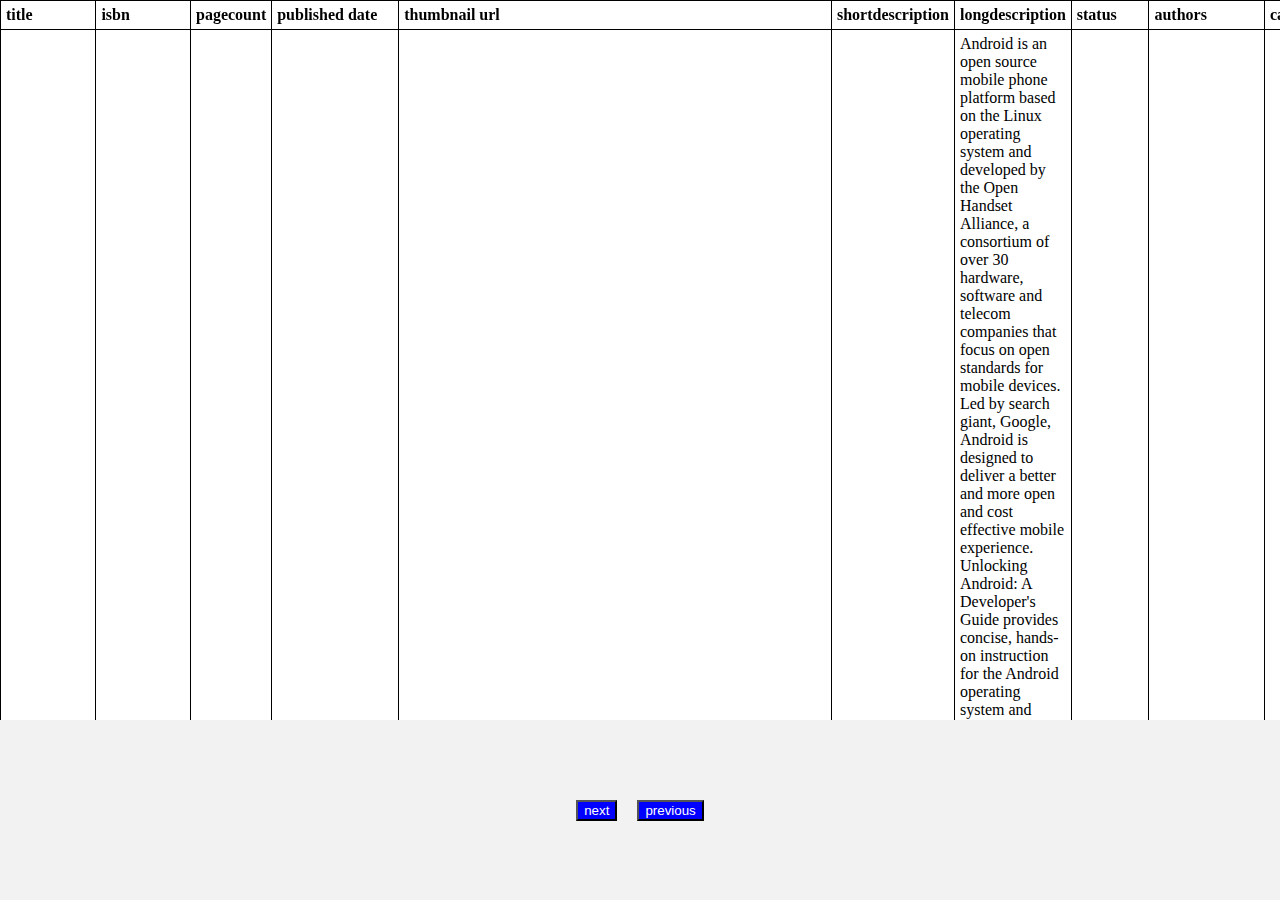
<file: index.html>
<!DOCTYPE html>
<html lang="en">

<head>
    <meta charset="UTF-8">
    <meta name="viewport" content="width=device-width, initial-scale=1.0">
    <title>Document</title>
    <link rel="stylesheet" href="./style.css">
</head>

<body>
    <div id="ts">
        <div id="tc">
            <table id="table">
                <thead>
                    <tr>
                        <th onclick="fun('title')">title</th>
                        <th onclick="fun('isbn')">isbn</th>
                        <th onclick="fun('pageCount')">pagecount</th>
                        <th onclick="fun('publishedDate')">published date</th>
                        <th onclick="fun('thumbnailUrl')">thumbnail url</th>
                        <th onclick="fun('shortDescription')">shortdescription</th>
                        <th onclick="fun('longDescription')">longdescription</th>
                        <th onclick="fun('status')">status</th>
                        <th onclick="fun('authors')">authors</th>
                        <th onclick="fun('categories')">categories</th>
                        <th onclick="fun('price')">price</th>
                        <th onclick="fun('currency')">currency</th>
                        <th onclick="fun('discount')">discount</th>
                        <th onclick="fun('discountUnit')">discountunit</th>
                    </tr>
                </thead>
                <tbody id="tbody">

                </tbody>
            </table>
        </div>
        <div id="bs">
            <button onclick="next()">next</button>
            <BUtton onclick="previous()">previous</BUtton>
        </div>
    </div>
</body>
<script type="module">
    import { s } from './data.js';
    var tabledata = []
    var i = 1
    var j = 10
    function createtable() {
        // tabledata=s.slice(i,j)
        // console.log(tabledata)
        let start = (i - 1) * j;
        let end = i + j
        let tabledata = s.slice(start, end);
        tabledata.forEach(function (data) {
            console.log(data)
            let row = document.createElement("tr")
            let title = document.createElement("td")
            let isbn = document.createElement("td")
            let pagecount = document.createElement("td")
            let publisheddate = document.createElement("td")
            let thumbnailurl = document.createElement("td")
            let shortdescription = document.createElement("td")
            let longdescription = document.createElement("td")
            let status = document.createElement("td")
            let authors = document.createElement("td")
            let categories = document.createElement("td")
            let price = document.createElement("td")
            let currency = document.createElement("td")
            let discount = document.createElement("td")
            let discountunit = document.createElement("td")
            title.append(data.title)
            isbn.append(data.isbn)
            pagecount.append(data.pageCount)
            publisheddate.append(data.publishedDate?.$date || "")
            thumbnailurl.append(data.thumbnailUrl)
            shortdescription.append(data.shortDescription)
            longdescription.append(data.longDescription)
            status.append(data.status)
            authors.append(data.authors)
            categories.append(data.categories)
            price.append(data.price)
            currency.append(data.currency)
            discount.append(data.discount)
            discountunit.append(data.discountUnits || "")
            row.appendChild(title)
            row.appendChild(isbn)
            row.appendChild(pagecount)
            row.appendChild(publisheddate)
            row.appendChild(thumbnailurl)
            row.appendChild(shortdescription)
            row.appendChild(longdescription)
            row.appendChild(status)
            row.appendChild(authors)
            row.appendChild(categories)
            row.appendChild(price)
            row.appendChild(currency)
            row.appendChild(discount)
            row.appendChild(discountunit)
            document.getElementById("tbody").appendChild(row)
            // i=i+10
            // j=j+10
        })
    }
    createtable()
    function next() {
        let table = document.getElementById("table");
        table.innerHTML = " "
        if (i< Math.ceil(s.length / j)) {
            i++;
            createtable();
        }
        createtable()
    }
    function previous() {
        let table = document.getElementById("table");
        table.innerHTML = " "

        if (i > 1) {
            i--;
            createtable();
        }
    }
    function fun(value) {
        let table = document.getElementById("table");
        table.innerHTML = " "
        tabledata.sort(function (a, b) {
            let c=a[value]
            let d=b[value]
            if (c>d) {
                return 1;
            }
            else {
                return -1;
            }
        });
        sa()
    }


</script>

</html>
</file>
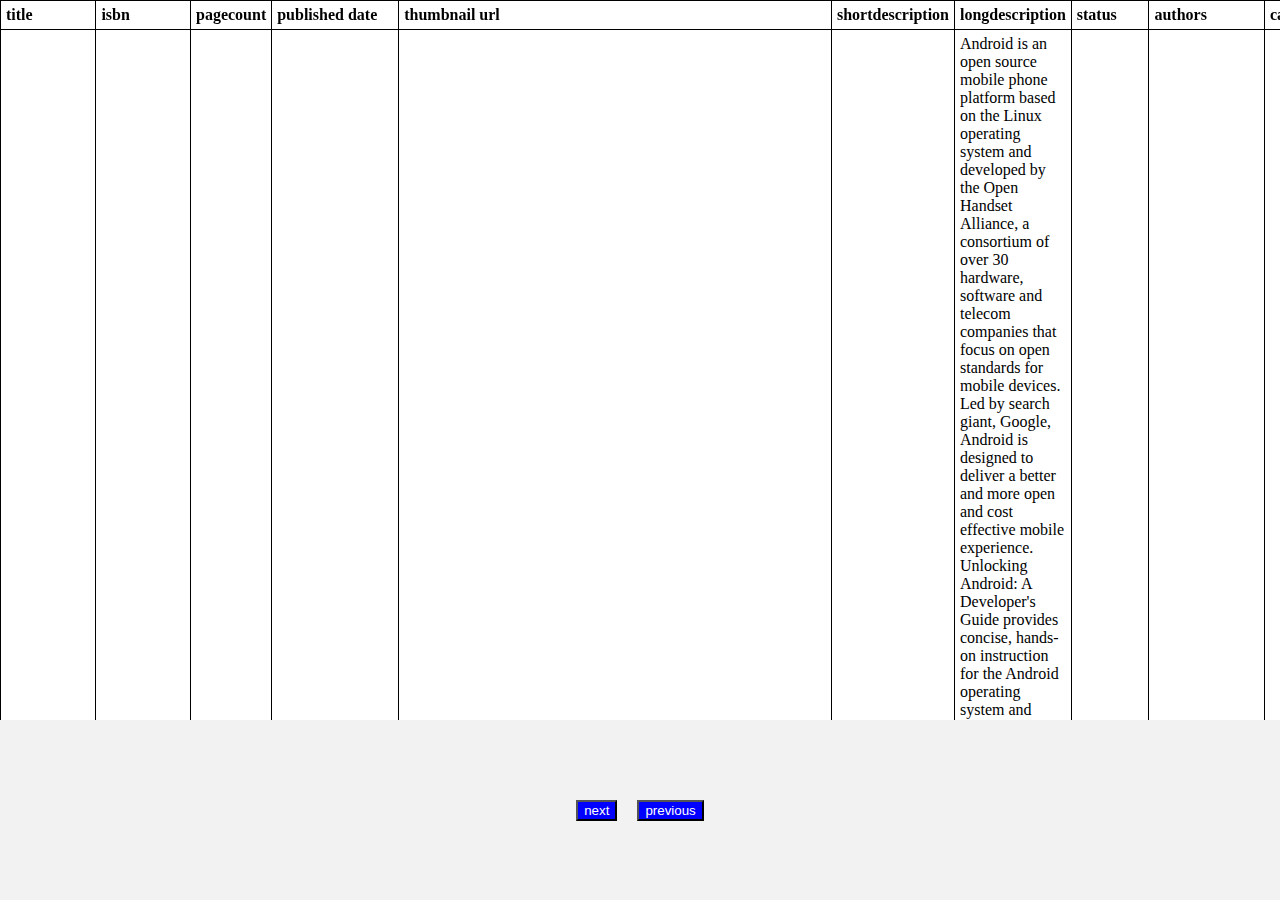
<file: assign.html>
<!DOCTYPE html>
<html lang="en">

<head>
    <meta charset="UTF-8">
    <meta name="viewport" content="width=device-width, initial-scale=1.0">
    <title>Document</title>
    <link rel="stylesheet" href="./style.css">
</head>

<body>
    <div id="ts">
        <div id="tc">
            <table id="table">
                <thead>
                    <tr>
                        <th onclick="fun('title')">title</th>
                        <th onclick="fun('isbn')">isbn</th>
                        <th onclick="fun('pageCount')">pagecount</th>
                        <th onclick="fun('publishedDate')">published date</th>
                        <th onclick="fun('thumbnailUrl')">thumbnail url</th>
                        <th onclick="fun('shortDescription')">shortdescription</th>
                        <th onclick="fun('longDescription')">longdescription</th>
                        <th onclick="fun('status')">status</th>
                        <th onclick="fun('authors')">authors</th>
                        <th onclick="fun('categories')">categories</th>
                        <th onclick="fun('price')">price</th>
                        <th onclick="fun('currency')">currency</th>
                        <th onclick="fun('discount')">discount</th>
                        <th onclick="fun('discountUnit')">discountunit</th>
                    </tr>
                </thead>
                <tbody id="tbody">

                </tbody>
            </table>
        </div>
        <div id="bs">
            <button onclick="next()">next</button>
            <BUtton onclick="previous()">previous</BUtton>
        </div>
    </div>
</body>
<script type="module">
    import { s } from './data.js';
    var tabledata = []
    var i = 1
    var j = 10
    function createtable() {
        // tabledata=s.slice(i,j)
        // console.log(tabledata)
        let start = (i - 1) * j;
        let end = i + j
        let tabledata = s.slice(start, end);
        tabledata.forEach(function (data) {
            console.log(data)
            let row = document.createElement("tr")
            let title = document.createElement("td")
            let isbn = document.createElement("td")
            let pagecount = document.createElement("td")
            let publisheddate = document.createElement("td")
            let thumbnailurl = document.createElement("td")
            let shortdescription = document.createElement("td")
            let longdescription = document.createElement("td")
            let status = document.createElement("td")
            let authors = document.createElement("td")
            let categories = document.createElement("td")
            let price = document.createElement("td")
            let currency = document.createElement("td")
            let discount = document.createElement("td")
            let discountunit = document.createElement("td")
            title.append(data.title)
            isbn.append(data.isbn)
            pagecount.append(data.pageCount)
            publisheddate.append(data.publishedDate?.$date || "")
            thumbnailurl.append(data.thumbnailUrl)
            shortdescription.append(data.shortDescription)
            longdescription.append(data.longDescription)
            status.append(data.status)
            authors.append(data.authors)
            categories.append(data.categories)
            price.append(data.price)
            currency.append(data.currency)
            discount.append(data.discount)
            discountunit.append(data.discountUnits || "")
            row.appendChild(title)
            row.appendChild(isbn)
            row.appendChild(pagecount)
            row.appendChild(publisheddate)
            row.appendChild(thumbnailurl)
            row.appendChild(shortdescription)
            row.appendChild(longdescription)
            row.appendChild(status)
            row.appendChild(authors)
            row.appendChild(categories)
            row.appendChild(price)
            row.appendChild(currency)
            row.appendChild(discount)
            row.appendChild(discountunit)
            document.getElementById("tbody").appendChild(row)
            // i=i+10
            // j=j+10
        })
    }
    createtable()
    function next() {
        let table = document.getElementById("table");
        table.innerHTML = " "
        if (i< Math.ceil(s.length / j)) {
            i++;
            createtable();
        }
        createtable()
    }
    function previous() {
        let table = document.getElementById("table");
        table.innerHTML = " "

        if (i > 1) {
            i--;
            createtable();
        }
    }
    function fun(value) {
        let table = document.getElementById("table");
        table.innerHTML = " "
        tabledata.sort(function (a, b) {
            let c=a[value]
            let d=b[value]
            if (c>d) {
                return 1;
            }
            else {
                return -1;
            }
        });
        sa()
    }


</script>

</html>
</file>
<file: style.css>
html, body {
    height: 100%;
    margin: 0;
}
#ts{
    height: 100vh;              
    display: flex;
    flex-direction: column;
}
#tc {
    flex: 8;                     
    overflow: auto;           
}
#bs {
    flex: 2;                     
    display: flex;
    justify-content: center;
    align-items: center;
    gap: 20px;
    background-color: #f2f2f2;
}
table {
    width: 100%;
    border-collapse: collapse;
}

th, td ,tr{
    border: 1px solid black;
    padding: 5px;
    text-align: left;
}
thead {
    position: sticky;
    top: 0;
    background: white;
}
button{
    background-color: blue;
    color: white;
}
</file>
